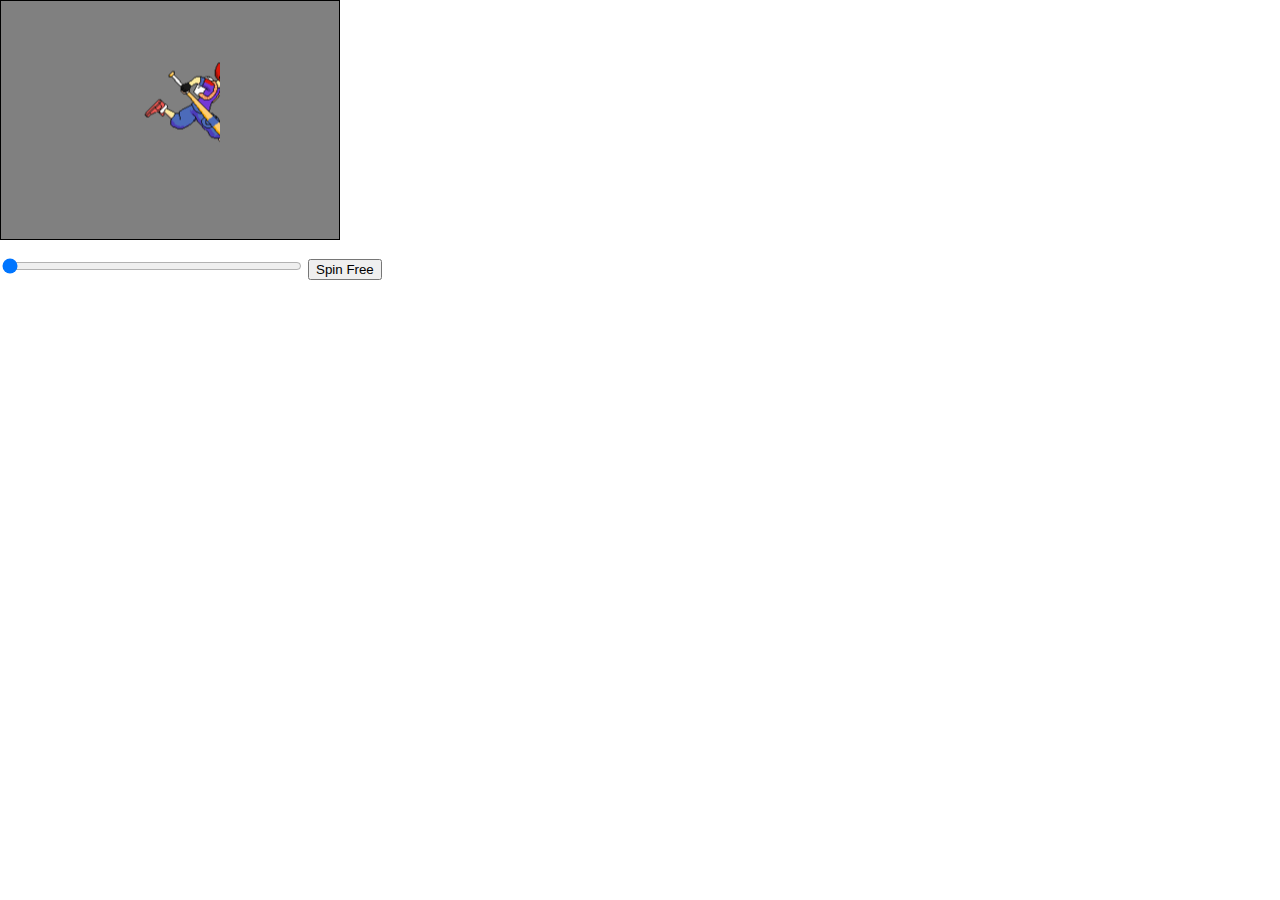
<file: index.html>
<!DOCTYPE html>
<html lang="en">

<head>
    <meta charset="UTF-8">
    <meta name="viewport" content="width=device-width, initial-scale=1.0">
    <meta http-equiv="X-UA-Compatible" content="ie=edge">
    <title>LAB</title>
    <style>
        *,
        *::before,
        *::after {
            box-sizing: border-box;
        }

        body {
            margin: 0;
        }

        img {
            display: block;
            height: auto;
            max-width: 100%;
        }

        #model_container {
            width: 340px;
            height: 240px;
            background: gray;
            border: black 1px solid;
        }

        #slider1 {
            width: 300px
        }

        @keyframes spin {
            0% {
                background-position: 0px;
            }

            100% {
                background-position: -2700px;
            }
        }
    </style>

    <script>
        let spriteSheet = new Image();

        spriteSheet.src = "/sprite.png";

        let model, spin_btn, slider;

        function docReady() {

            spin_btn = document.getElementById('spin_btn');
            slider = document.getElementById('slider1');

            spin_btn.addEventListener("click", spinFree);
            slider.addEventListener("mousemove", controlView);
            slider.addEventListener("change", controlView);

            model = document.createElement('div');

            model.id = "model_1";

            model.style.width = "100px";
            model.style.height = "150px";
            model.style.margin = "8px auto";
            model.style.background = "url(" + spriteSheet.src + ")";
            model.style.backgroundPosition = "0px";

            document.getElementById("model_container").appendChild(model);

        };

        function spinFree() {
            model.style.animation = "spin 1.5s steps(18) infinite";
        };


        function controlView() {
            model.style.animation = "";
            model.style.backgroundPosition = -(slider.value * 100 - 100) + "px";
        };

        window.addEventListener("load", docReady);
    </script>
</head>

<body>


    <div id="model_container"></div>

    <p>
        <input id="slider1" type="range" min="1" max="18" value="0" step="1">
        <button id="spin_btn">Spin Free</button>
    </p>

</body>


<!-- <script src="error-handle.js"></script> -->
<!--<script src="CreateNewHTMLFactory.js"></script>--></html>
</file>
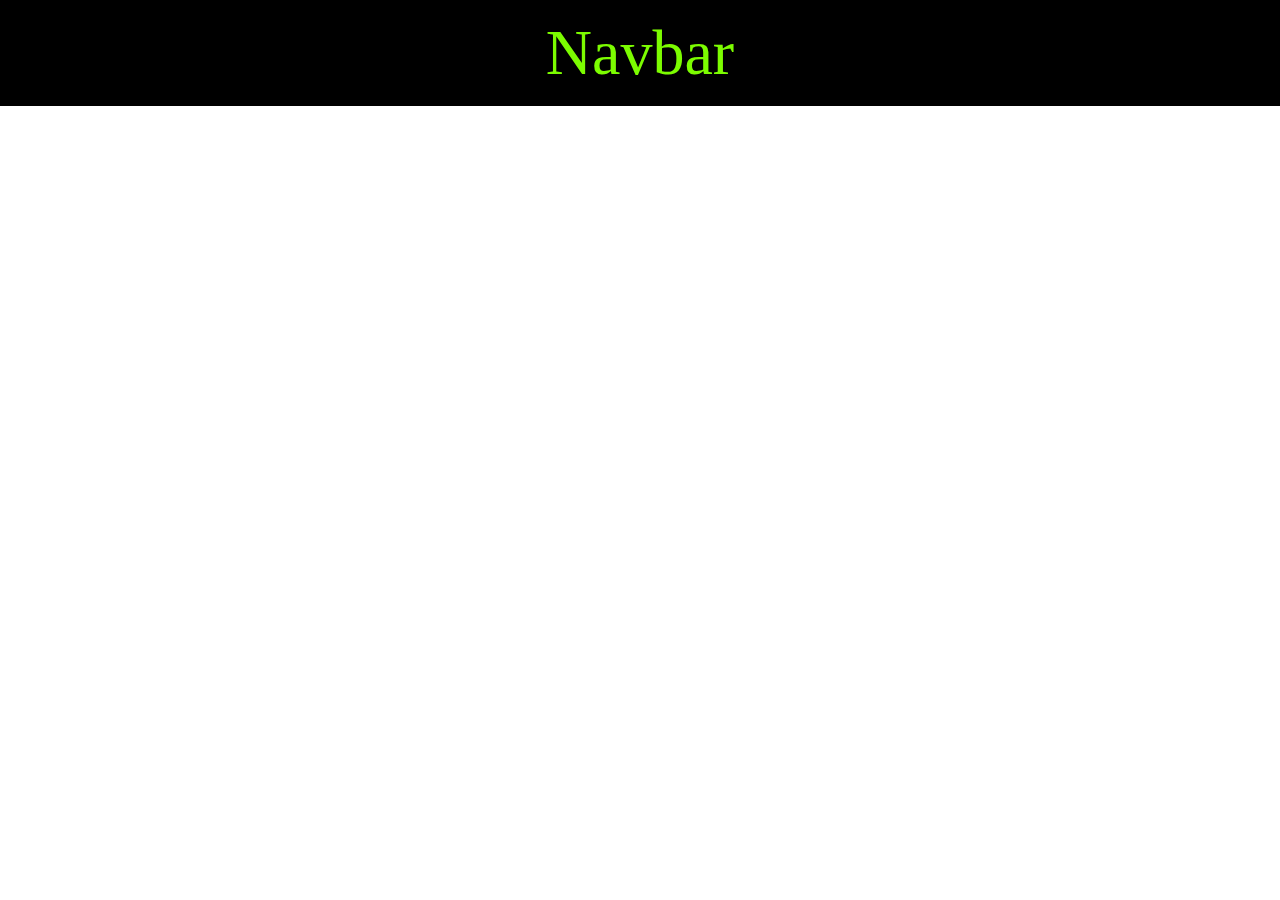
<file: Common/MoveDomElement/index.html>
<!DOCTYPE html>
<html lang="en">

<head>
    <meta charset="UTF-8">
    <meta name="viewport" content="width=device-width, initial-scale=1.0">
    <meta http-equiv="X-UA-Compatible" content="ie=edge">
    <title>Document</title>
    <style>
        *,
        *::before,
        *::after {
            box-sizing: border-box;
        }

        body {
            margin: 0;
        }

        img {
            display: block;
            height: auto;
            max-width: 100%;
        }

        #target {
            color: tomato;
            font-size: 13px
        }

        @media(max-width:767px) {
            #target {
                color: goldenrod;
                font-size: 1rem
            }
        }

        @media(min-width:768px) {
            #target {
                color: brown;
                font-size: 2rem
            }
        }

        @media(min-width:1024px) {
            #target {
                color: blueviolet;
                font-size: 3rem
            }
        }

        @media(min-width:1268px) {
            #target {
                color: lawngreen;
                font-size: 4rem
            }
        }

    </style>
</head>


<body>

    <div class="div"></div>

</body>


<script>
    // onload call function
    //    document.body.onload = fun;
    // function 
    document.body.onload = fun = () => {
        const element1 = document.querySelector('.div');
        const element2 = document.createElement("div");
        const element3 = document.createElement("div");
        const node1 = document.createTextNode("Navbar");

        // setAttribute to querySelector
        element1.setAttribute("id", "target");
        // appendChild to createTextNode
        element2.appendChild(node1);
        // appendChild to createElement
        element1.appendChild(element2);

        element2.setAttribute("style", 'position: fixed  width: 100%; padding: 1rem 0; background-color: black; text-align: center;');

        // log

        console.log(element1);
    };




    $(window).scroll(function() {
        if ($(this).scrollTop() > 60 && $(window).width() >= 767) {

            $('#l2').appendTo($('#discountninja-sticky-lg'))
            $(".limoniapps-discountninja-headersection").detach().appendTo($('#discountninja-sticky-lg'))
        } else {
            $('#l1').appendTo($('#discountninja-sticky-sm'))
            $(".limoniapps-discountninja-headersection").detach().appendTo($('#discountninja-sticky-sm'))

        }
    });






    //    let divs = document.querySelectorAll('div');
    //
    //    function LetterCapitalize(str) {
    //        let output = "" + str.charAt(0).toUpperCase();
    //        for (let i = 1; i < str.length; i++) {
    //            if (str.charAt(i - 1) == " ") {
    //                output += str.charAt(i).toUpperCase();
    //            } else {
    //                output += str.charAt(i);
    //            }
    //        }
    //        return output;
    //    }
    //    console.log(LetterCapitalize("hello world"))

</script>

</html>
</file>
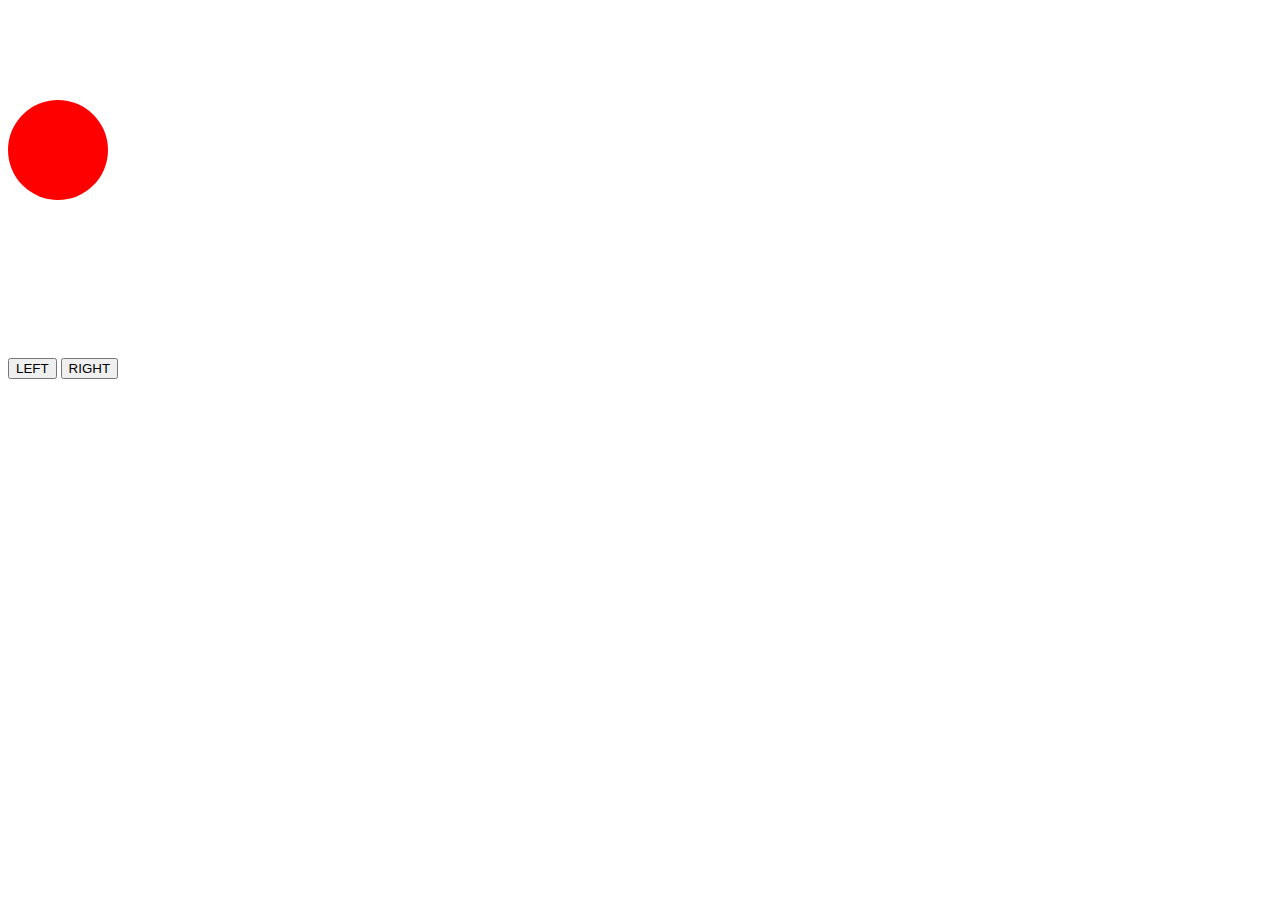
<file: requestAnimatinFrame.html>
<!DOCTYPE html>
<html lang="en">
<head>
    <meta charset="UTF-8">
    <meta http-equiv="X-UA-Compatible" content="IE=edge">
    <meta name="viewport" content="width=device-width, initial-scale=1.0">
    <title>Document</title>

    <style>
        #thing1 {
            position:absolute;
            top:100px;
            width:100px;
            height:100px;
            background: red;
            border-radius: 50%;
        }

        button {
            position:relative;
            top:350px;
        }
    </style>
</head>
<body>

    <div id="thing1"></div>

    <button onmousedown="changeDir('left'); startAnimation()" onmouseup="stopAnimation()"> LEFT </button>
    <button onmousedown="changeDir('right'); startAnimation()" onmouseup="stopAnimation()"> RIGHT </button>

    <script>
        let el = document.getElementById('thing1');
        let reqID;
        let dir;
        function changeDir(d) {
            dir = d;
        }
        function startAnimation() {
            if( dir == "right")  {
                el.style.left = (el.offsetLeft += 1) + 'px';
            } else if ( dir == "left") {
                el.style.left = (el.offsetLeft -= 1) + 'px';
            }
            reqID = window.requestAnimationFrame(startAnimation)
        }
        function stopAnimation() {
            window.cancelAnimationFrame(reqID)
        }
    </script>
    
</body>
</html>
</file>
